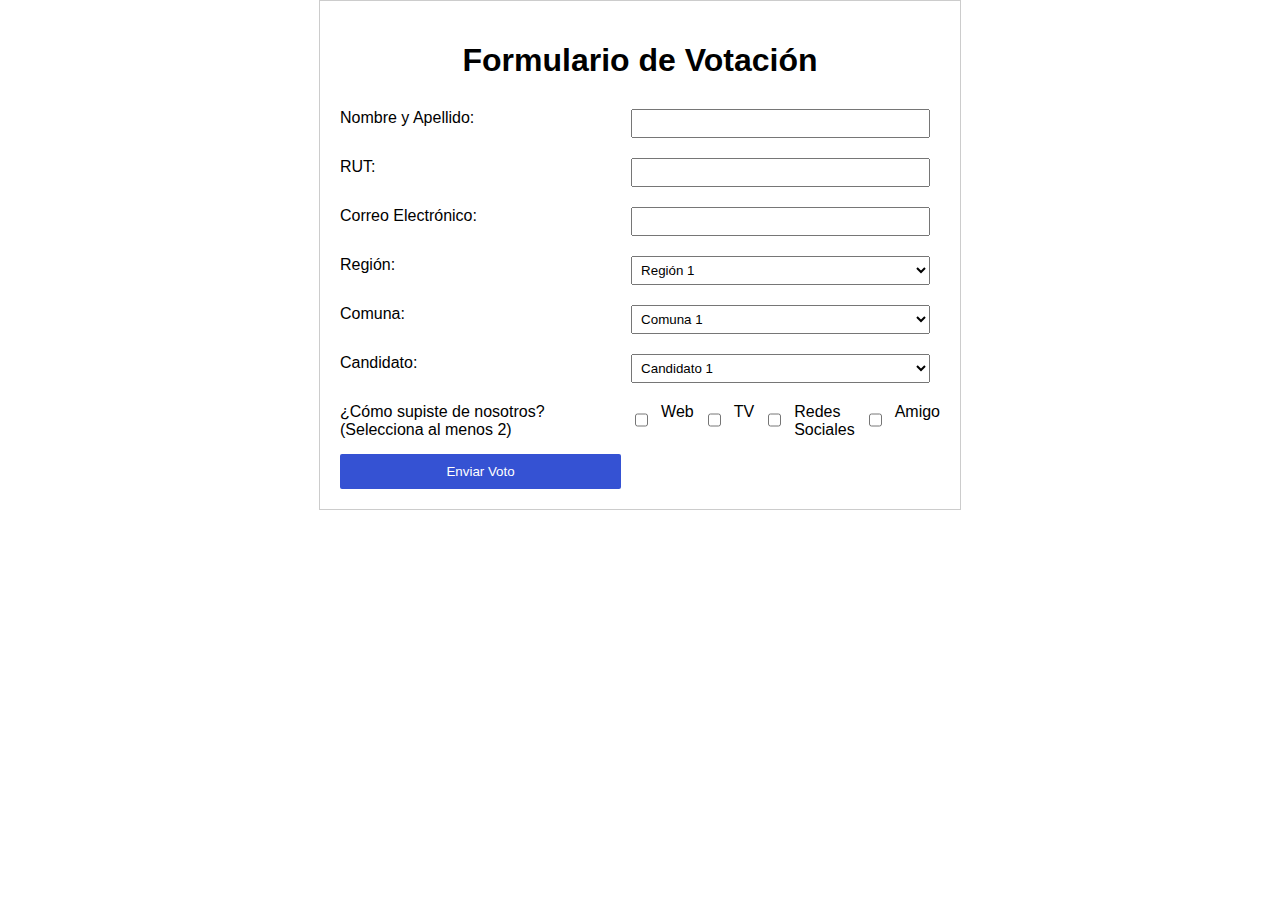
<file: DesisForm/index2.html>
<!DOCTYPE html>
<html lang="es">
<head>
    <meta charset="UTF-8">
    <meta name="viewport" content="width=device-width, initial-scale=1.0">
    <title>Sistema de Votación</title>
    <!-- Para que se vea bien -->
    
    <style>
        /* Contenido de estilo.css */

        body {
            font-family: 'Arial', sans-serif;
            margin: 0; /* Elimina márgenes predeterminados del cuerpo del documento */
            padding: 0; /* Elimina relleno predeterminado del cuerpo del documento */
        }

        #contenedor {
            display: grid;
            grid-template-columns: repeat(2, 1fr);
            gap: 10px;
            max-width: 600px; /* Ajusta el ancho máximo del contenedor según tus necesidades */
            margin: auto;
            border: 1px solid #ccc;
            padding: 20px;
        }

        h1 {
            grid-column: span 2; /* Hace que el título ocupe las dos columnas */
            text-align: center;
            margin-bottom: 20px;
        }

        label {
            display: block;
            margin-bottom: 5px;
        }

        input, select {
            width: calc(100% - 10px); /* Ajusta el ancho para considerar el relleno */
            padding: 5px;
            box-sizing: border-box;
            margin-bottom: 10px;
        }

        button {
            width: 100%;
            padding: 10px;
            background-color: #3552d3;
            color: white;
            border: none;
            cursor: pointer;
            border-radius: 2px;
        }

        .checkbox-group {
            display: flex;
            gap: 10px;
        }

        .checkbox-group label {
            margin-bottom: 0;
        }
    </style>
</head>
<body>

<div id="contenedor">
    <h1>Formulario de Votación</h1>

    <label for="nombre">Nombre y Apellido:</label>
    <input type="text" id="nombre" name="nombre" required>

    <label for="rut">RUT:</label>
    <input type="text" id="rut" name="rut" required>

    <label for="email">Correo Electrónico:</label>
    <input type="email" id="email" name="email" required>

    <label for="region">Región:</label>
    <select id="region" name="region" required>
        <option value="region1">Región 1</option>
        <option value="region2">Región 2</option>
        <!-- Agrega más regiones según sea necesario -->
    </select>

    <label for="comuna">Comuna:</label>
    <select id="comuna" name="comuna" required>
        <option value="comuna1">Comuna 1</option>
        <option value="comuna2">Comuna 2</option>
        <!-- Agrega más comunas según sea necesario -->
    </select>

    <label for="candidato">Candidato:</label>
    <select id="candidato" name="candidato" required>
        <option value="candidato1">Candidato 1</option>
        <option value="candidato2">Candidato 2</option>
        <!-- Agrega más candidatos según sea necesario -->
    </select>

    <label>¿Cómo supiste de nosotros? (Selecciona al menos 2)</label>
    <div class="checkbox-group">
        <input type="checkbox" id="web" name="fuente" value="web">
        <label for="web">Web</label>

        <input type="checkbox" id="tv" name="fuente" value="tv">
        <label for="tv">TV</label>

        <input type="checkbox" id="redesSociales" name="fuente" value="redesSociales">
        <label for="redesSociales">Redes Sociales</label>

        <input type="checkbox" id="amigo" name="fuente" value="amigo">
        <label for="amigo">Amigo</label>
    </div>

    <button type="button" onclick="enviarVoto()">Enviar Voto</button>
</div>

<script src="dinamica.js"></script>
<script src="regiones.js"></script>



</body>
</html>
</file>
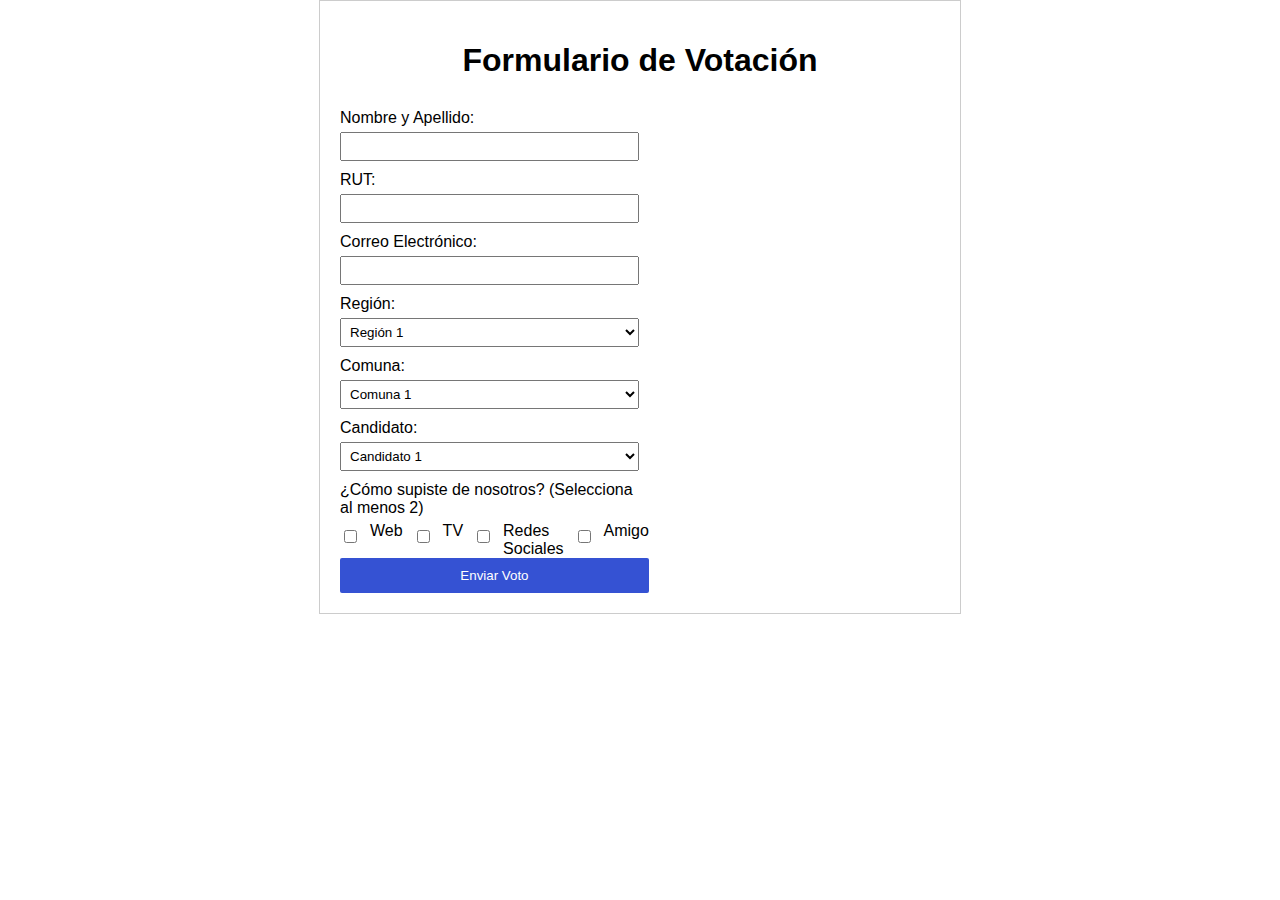
<file: desisPrueba/index2.html>
<!DOCTYPE html>
<html lang="es">
<head>
    <meta charset="UTF-8">
    <meta name="viewport" content="width=device-width, initial-scale=1.0">
    <title>Sistema de Votación</title>
    <!-- Para que se vea bien -->
    
    <style>
        /* Contenido de estilo.css */

        body {
            font-family: 'Arial', sans-serif;
            margin: 0; /* Elimina márgenes predeterminados del cuerpo del documento */
            padding: 0; /* Elimina relleno predeterminado del cuerpo del documento */
        }

        #contenedor {
            display: grid;
            grid-template-columns: repeat(2, 1fr);
            gap: 10px;
            max-width: 600px; /* Ajusta el ancho máximo del contenedor según tus necesidades */
            margin: auto;
            border: 1px solid #ccc;
            padding: 20px;
        }

        h1 {
            grid-column: span 2; /* Hace que el título ocupe las dos columnas */
            text-align: center;
            margin-bottom: 20px;
        }

        label {
            display: block;
            margin-bottom: 5px;
        }

        input, select {
            width: calc(100% - 10px); /* Ajusta el ancho para considerar el relleno */
            padding: 5px;
            box-sizing: border-box;
            margin-bottom: 10px;
        }

        button {
            width: 100%;
            padding: 10px;
            background-color: #3552d3;
            color: white;
            border: none;
            cursor: pointer;
            border-radius: 2px;
        }

        .checkbox-group {
            display: flex;
            gap: 10px;
        }

        .checkbox-group label {
            margin-bottom: 0;
        }
    </style>
</head>
<body>

<div id="contenedor">
    <h1>Formulario de Votación</h1>
    <form id="formulario" onsubmit="enviarVoto()" autocomplete="off">

        <label for="nombre">Nombre y Apellido:</label>
        <input type="text" id="nombre" name="nombre" required>

        <label for="rut" aria-placeholder="12">RUT:</label>
        <input type="text" id="rut" name="rut" required>    

        <label for="email">Correo Electrónico:</label>
        <input type="email" id="email" name="email" required>

        <label for="region">Región:</label>
        <select id="region" name="region" required>
            <option value="region1">Región 1</option>
            <option value="region2">Región 2</option>
            <!-- Agrega más regiones según sea necesario -->
        </select>

        <label for="comuna">Comuna:</label>
        <select id="comuna" name="comuna" required>
            <option value="comuna1">Comuna 1</option>
            <option value="comuna2">Comuna 2</option>
            <!-- Agrega más comunas según sea necesario -->
        </select>

        <label for="candidato">Candidato:</label>
        <select id="candidato" name="candidato" required>
            <option value="candidato1">Candidato 1</option>
            <option value="candidato2">Candidato 2</option>
            <!-- Agrega más candidatos según sea necesario -->
        </select>

        <label>¿Cómo supiste de nosotros? (Selecciona al menos 2)</label>
        <div class="checkbox-group">
            <input type="checkbox" id="web" name="fuente" value="web">
            <label for="web">Web</label>

            <input type="checkbox" id="tv" name="fuente" value="tv">
            <label for="tv">TV</label>

            <input type="checkbox" id="redesSociales" name="fuente" value="redesSociales">
            <label for="redesSociales">Redes Sociales</label>

            <input type="checkbox" id="amigo" name="fuente" value="amigo">
            <label for="amigo">Amigo</label>
        </div>

        <button type="submit" onclick="enviarVoto()">Enviar Voto</button>
        <div id="mensaje" style="color: rgb(255, 60, 0); "></div> 
    </form>
    
    
</div>


<script src="validaRut.js"></script>
<script src="cargarDatos.js"></script>
<script src="enviarVoto.js"></script>
<script>
    // Llama a la función validarRut al cambiar el valor del campo de entrada de RUT
    const rutInput = document.getElementById('rut');
    rutInput.addEventListener('input', validarRut);
</script>





</body>
</html>
</file>
